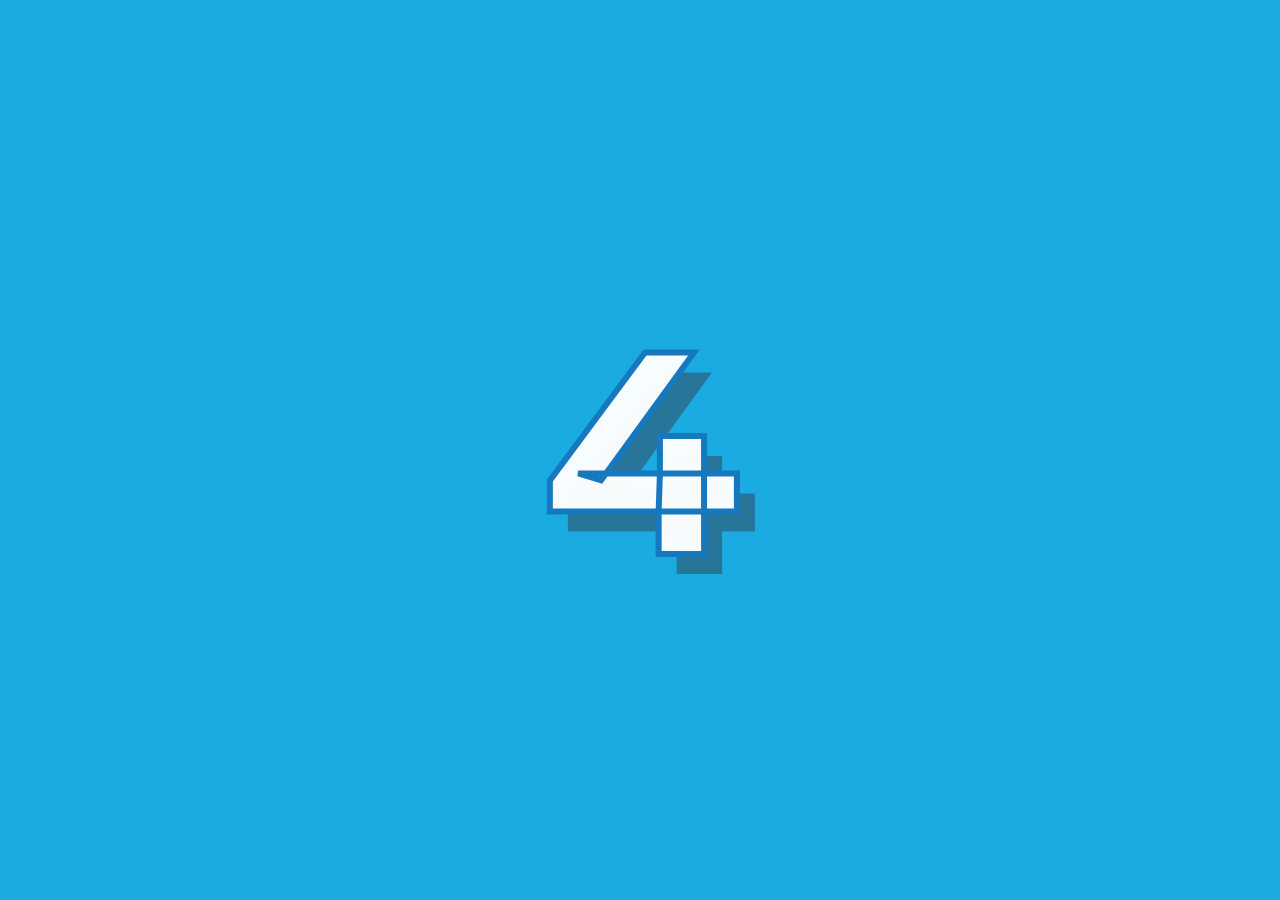
<file: index.html>
<!DOCTYPE html>
<html lang="vi" dir="ltr">
  <head>
    <meta charset="utf-8">
    <meta property="og:image" content="https://upanh123.com/wp-content/uploads/2021/01/cau-chuc-may-man1.jpg"/>
    <link rel="stylesheet" href="./Intro/intro.css">
    <script src="./Intro/intro.js"></script>
    <title>Good Luck</title>
    <link rel="shortcut icon" type="image/png" href="./Thitot/goodluck.png"/>
  </head>
  <body>
    <div class="content">
        <div id="container" class="container">
        <div class="counter">
          <span id="digit" class="digit">4</span>
        </div>
      </div>
    </div>
  </body>
</html>
</file>
<file: Intro/intro.css>
@import url(https://fonts.googleapis.com/css?family=Montserrat:400,700);

body {
  cursor: none;
  margin: 0;
  padding: 0;
  height: 100vh;
  overflow: hidden;
  font-family: 'Montserrat', sans-serif;
}

.container {
  display: grid;
  place-items: center;
  background: #1aabe3;
  width: 100%;
  height: 100vh;
  overflow-y: hidden;
}

.container * {
  z-index: 1;
}

.counter {
  display: grid;
  place-items: center;
  width: 50%;
  height: 50%;
}

.digit {
  text-align: center;
  text-shadow: 18px 20px 0px rgba(49, 78, 99, 0.57);
  font-size: 18em;
  color: rgba(255, 255, 255, 0.97);
  -webkit-text-stroke-color: #1679bf;
  -webkit-text-stroke-width: thin;
  font-weight: bolder;
}
</file>
